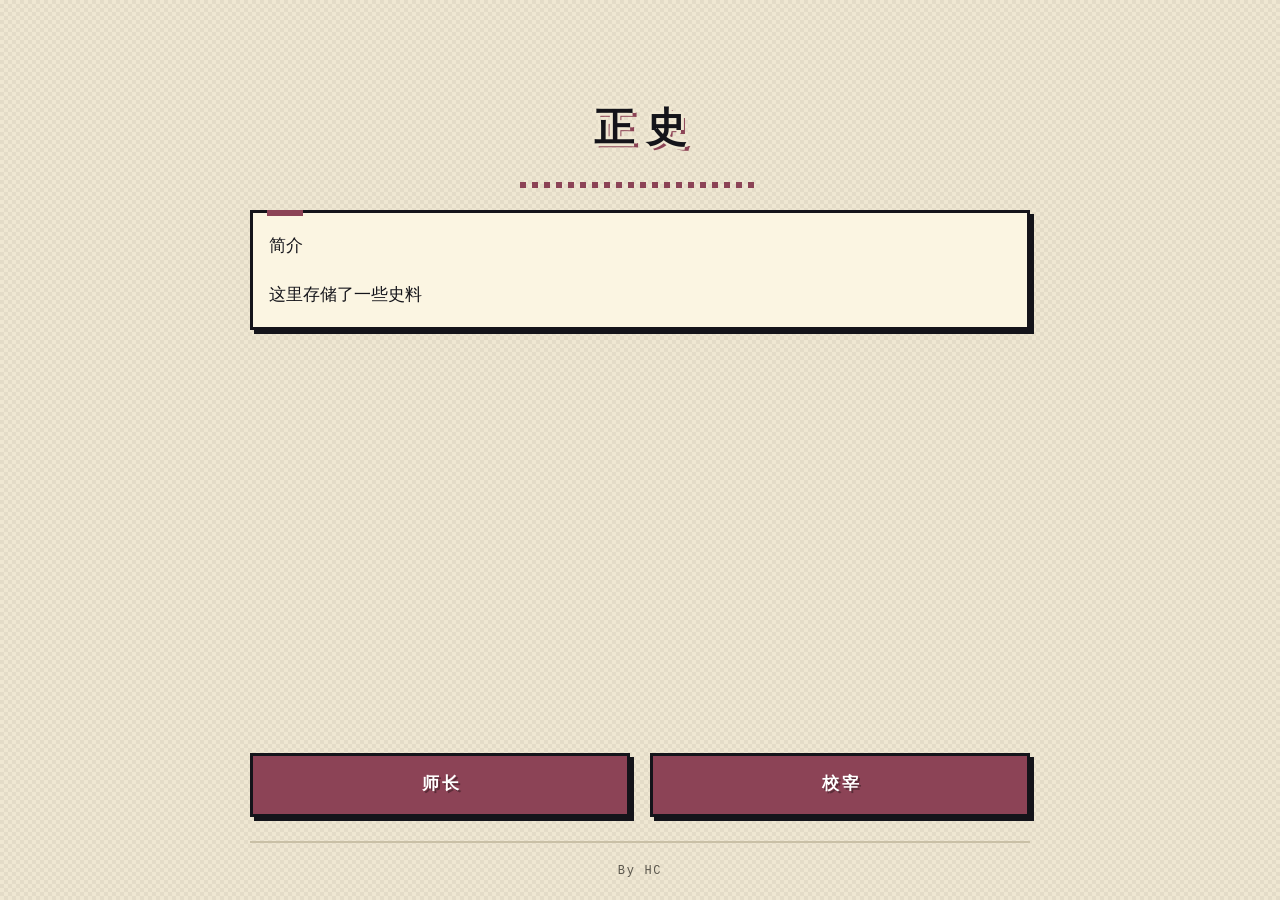
<file: index.html>
<!DOCTYPE html>
<html lang="zh-CN">
<head>
<meta charset="UTF-8">
<meta name="viewport" content="width=device-width, initial-scale=1.0, viewport-fit=cover">
<meta name="theme-color" content="#EFE7D2">
<meta name="description" content="校园档案 · 师长 / 校宰">
<title>正史</title>
<link rel="icon" href="data:image/svg+xml,%3Csvg xmlns='http://www.w3.org/2000/svg' viewBox='0 0 8 8' shape-rendering='crispEdges'%3E%3Crect width='8' height='8' fill='%23EFE7D2'/%3E%3Crect x='1' y='1' width='6' height='6' fill='%238C4356'/%3E%3Crect x='2' y='2' width='4' height='4' fill='%2314141A'/%3E%3C/svg%3E">
<link rel="stylesheet" href="css/style.css">
</head>
<body>

<div class="page">

  <header class="hero">
    <h1 class="hero-title">正史</h1>
  </header>

  <main class="home-main">

    <!-- ===== 介绍区（留空，需要时在下面这个 section 里写文字即可） ===== -->
    <section class="intro" id="intro">
    <p>简介</p>
    <p>这里存储了一些史料</p>
    </section>
    <!-- ============================================================= -->

    <nav class="btn-group" aria-label="分类导航">
      <!-- 诸生 · 暂时关闭。恢复时删掉下面这一行的注释符即可 -->
      <!-- <a class="btn" href="list.html?type=%E8%AF%B8%E7%94%9F">诸生</a> -->
      <a class="btn" href="list.html?type=%E5%B8%88%E9%95%BF">师长</a>
      <a class="btn" href="list.html?type=%E6%A0%A1%E5%AE%B0">校宰</a>
      <!-- 杂文 · 暂时关闭。恢复时删掉下面这一行的注释符即可 -->
      <!-- <a class="btn" href="list.html?type=%E6%9D%82%E6%96%87">杂文</a> -->
    </nav>

  </main>

  <footer class="foot">
    <span>By HC</span>
  </footer>

</div>

</body>
</html>
</file>
<file: css/style.css>
/* ==========================================================================
   校园档案 · 全站样式 —— 像素风主题 (PIXEL EDITION)
   设计约束：
   - 系统字体（不引入任何外部字体 / CDN）
   - 硬边：全部圆角归零，边框 3px 实线，投影为 4px 硬投影（零模糊）
   - 底色米黄纸 + 8px 抖点纹理，主色暗红，描边纯黑
   - 列表卡片：像素框 + 硬投影，按下向投影方向下沉
   - 详情正文仍为楷体（长文可读性优先）
   - 适配 手机 / 平板 / 电脑
   类名与旧版完全一致，app.js / *.html 结构无需改动。
   ========================================================================== */

:root{
  /* 颜色令牌 */
  --bg:        #EFE7D2;              /* 页面背景：老式掌机纸色 */
  --bg-dot:    rgba(30,30,30,.055);  /* 抖动网点 */
  --surface:   #FBF5E2;              /* 面板底面 */
  --surface-2: #FFFCF0;              /* hover 提亮 */
  --accent:    #8C4356;              /* 主色：暗红 */
  --accent-dk: #6E3543;              /* 主色加深：hover / 按下 */
  --accent-lt: #E9D3D9;              /* 主色浅调：序号底、标签底 */
  --ink:       #14141A;              /* 正文墨色 */
  --ink-soft:  #5A564C;              /* 次级文字 */
  --line:      #14141A;              /* 像素描边（近黑） */
  --line-soft: #C9C0A6;              /* 细分隔线 */
  --white:     #FFFFFF;
  --shadow:    #14141A;              /* 硬投影颜色 */

  /* 像素尺寸 */
  --px:        3px;                  /* 标准描边宽度 */
  --px-sm:     2px;                  /* 细描边宽度 */
  --drop:      4px;                  /* 硬投影偏移 */
  --drop-big:  6px;

  /* 间距与圆角（圆角一律 0，像素风不允许弧线） */
  --gap:       16px;
  --radius:    0px;
  --radius-lg: 0px;

  /* 布局宽度 */
  --maxw:      720px;

  /* 字体 */
  --font-ui: "Courier New", ui-monospace, SFMono-Regular, Menlo, Consolas,
             "PingFang SC", "Hiragino Sans GB", "Microsoft YaHei",
             "Noto Sans CJK SC", monospace;
  --font-kai: "Kaiti SC", "STKaiti", "KaiTi", "KaiTi_GB2312", "楷体",
              "Kai", "BiauKai", "DFKai-SB", "Noto Serif CJK SC", serif;

  /* 安全区（刘海屏 / 手势条） */
  --safe-t: env(safe-area-inset-top, 0px);
  --safe-b: env(safe-area-inset-bottom, 0px);
}

*, *::before, *::after{ box-sizing: border-box; }

html, body{ margin: 0; padding: 0; }

body{
  background-color: var(--bg);
  /* 8px 抖点：两层 45° 交错方块，凑成老游戏机底纹 */
  background-image:
    linear-gradient(45deg, var(--bg-dot) 25%, transparent 25%,
                    transparent 75%, var(--bg-dot) 75%),
    linear-gradient(45deg, var(--bg-dot) 25%, transparent 25%,
                    transparent 75%, var(--bg-dot) 75%);
  background-size: 8px 8px, 8px 8px;
  background-position: 0 0, 4px 4px;
  color: var(--ink);
  font-family: var(--font-ui);
  font-size: 16px;
  line-height: 1.75;
  -webkit-text-size-adjust: 100%;
  -webkit-font-smoothing: none;            /* 关掉灰阶抗锯齿，字形更硬 */
  image-rendering: pixelated;
}

/* 触屏点击时去掉灰色高亮，但保留键盘焦点可见性 */
a, button{ -webkit-tap-highlight-color: transparent; }

a{ color: inherit; text-decoration: none; }

/* 选中文字也用像素配色 */
::selection{ background: var(--accent); color: var(--white); }

/* ------------------------------ 页面容器 ------------------------------ */

.page{
  min-height: 100vh;
  min-height: 100dvh;
  display: flex;
  flex-direction: column;
  width: 100%;
  max-width: var(--maxw);
  margin: 0 auto;
  padding-left: 20px;
  padding-right: 20px;
}

/* ------------------------------- 首页 ------------------------------- */

.hero{
  padding-top: calc(56px + var(--safe-t));
  padding-bottom: 22px;
  text-align: center;
}

/* 主标题：底色描边 + 方块硬投影 */
.hero-title{
  margin: 0;
  font-family: var(--font-ui);
  font-size: 30px;
  font-weight: 700;
  letter-spacing: 0.30em;
  text-indent: 0.30em;                     /* 抵消末尾字距，保证视觉居中 */
  color: var(--ink);
  text-shadow:
    3px 0 0 var(--bg),
    -3px 0 0 var(--bg),
    0 3px 0 var(--bg),
    0 -3px 0 var(--bg),
    var(--drop) var(--drop) 0 var(--accent);
}

/* 标题下的像素方块条：一排 6px 小格 */
.hero-title::after{
  content: "";
  display: block;
  width: 100%;
  max-width: 168px;
  height: 6px;
  margin: 16px auto 0;
  background-image: linear-gradient(90deg,
    var(--accent) 0 6px, transparent 6px 12px);
  background-size: 12px 6px;
  background-repeat: repeat-x;
  image-rendering: pixelated;
}

.hero-sub{
  margin: 14px 0 0;
  font-size: 13px;
  letter-spacing: 0.24em;
  color: var(--ink-soft);
}

.home-main{
  flex: 1 1 auto;
  display: flex;
  flex-direction: column;
  gap: 28px;
  padding-bottom: 24px;
}

/* 介绍区：方框面板，标题位置压一条主色像素条 */
.intro{
  position: relative;
  color: var(--ink);
  font-size: 16px;
  line-height: 1.9;
  padding: 18px 16px 14px;
  border: var(--px) solid var(--line);
  background: var(--surface);
  box-shadow: var(--drop) var(--drop) 0 var(--shadow);
}

.intro::before{
  content: "";
  position: absolute;
  top: -3px;
  left: 14px;
  width: 36px;
  height: 6px;
  background: var(--accent);
}

.intro:empty{ display: none; }              /* 空的时候不占位、不显示 */

.intro p{ margin: 0 0 1em; }
.intro p:last-child{ margin-bottom: 0; }

/* 按钮组：手机竖排，平板/电脑横排 */
.btn-group{
  display: grid;
  grid-template-columns: 1fr;
  gap: 16px;
  margin-top: auto;
  padding-top: 8px;
}

/* 像素按钮：黑框 + 硬投影，按下整体向投影方向沉 */
.btn{
  display: flex;
  align-items: center;
  justify-content: center;
  min-height: 56px;
  padding: 14px 20px;
  border: var(--px) solid var(--line);
  border-radius: 0;
  background: var(--accent);
  color: var(--white);
  font-family: var(--font-ui);
  font-size: 18px;
  font-weight: 700;
  letter-spacing: 0.20em;
  text-indent: 0.20em;
  text-align: center;
  text-shadow: 2px 2px 0 rgba(0,0,0,.35);
  box-shadow: var(--drop) var(--drop) 0 var(--shadow);
  transition: background-color .16s steps(2, end),
              box-shadow .10s steps(2, end),
              transform .10s steps(2, end);
}

.btn:hover{
  background: var(--accent-dk);
  box-shadow: var(--drop-big) var(--drop-big) 0 var(--shadow);
  transform: translate(-2px, -2px);
}

.btn:active{
  background: var(--accent-dk);
  transform: translate(var(--drop), var(--drop));
  box-shadow: 0 0 0 var(--shadow);
}

.btn:focus-visible{
  outline: var(--px-sm) dashed var(--ink);
  outline-offset: 4px;
}

/* ------------------------------ 顶栏 ------------------------------ */

.topbar{
  display: flex;
  align-items: center;
  gap: 12px;
  padding-top: calc(18px + var(--safe-t));
  padding-bottom: 14px;
  border-bottom: var(--px) solid var(--line);
  position: sticky;
  top: 0;
  background-color: var(--bg);
  background-image:
    linear-gradient(45deg, var(--bg-dot) 25%, transparent 25%,
                    transparent 75%, var(--bg-dot) 75%),
    linear-gradient(45deg, var(--bg-dot) 25%, transparent 25%,
                    transparent 75%, var(--bg-dot) 75%);
  background-size: 8px 8px, 8px 8px;
  background-position: 0 0, 4px 4px;
  z-index: 10;
}

/* 返回键：方块按钮，不再是圆 */
.back{
  flex: 0 0 auto;
  width: 40px;
  height: 40px;
  display: flex;
  align-items: center;
  justify-content: center;
  border: var(--px-sm) solid var(--line);
  border-radius: 0;
  background: var(--surface);
  color: var(--accent);
  font-size: 20px;
  font-weight: 700;
  line-height: 1;
  box-shadow: var(--px-sm) var(--px-sm) 0 var(--shadow);
  transition: background-color .14s steps(2, end),
              transform .10s steps(2, end),
              box-shadow .10s steps(2, end);
}

.back:hover{ background: var(--accent-lt); }
.back:active{
  transform: translate(var(--px-sm), var(--px-sm));
  box-shadow: 0 0 0 var(--shadow);
}

.topbar-title{
  margin: 0;
  flex: 1 1 auto;
  min-width: 0;
  font-family: var(--font-ui);
  font-size: 19px;
  font-weight: 700;
  letter-spacing: 0.18em;
  color: var(--ink);
  text-shadow: 2px 2px 0 var(--accent-lt);
  overflow: hidden;
  text-overflow: ellipsis;
  white-space: nowrap;
}

/* ------------------------------ 列表页 ------------------------------ */

.list-main{
  flex: 1 1 auto;
  padding-top: 22px;
  padding-bottom: 28px;
}

.list{
  list-style: none;
  margin: 0;
  padding: 0;
  display: flex;
  flex-direction: column;
  gap: 16px;
  counter-reset: item;
}

/* 卡片：像素框 + 4px 硬投影 */
.item-link{
  display: flex;
  align-items: center;
  gap: 14px;
  padding: 14px 16px;
  border: var(--px) solid var(--line);
  border-radius: 0;
  background: var(--surface);
  box-shadow: var(--drop) var(--drop) 0 var(--shadow);
  transition: background-color .16s steps(2, end),
              box-shadow .10s steps(2, end),
              transform .10s steps(2, end);
}

.item-link:hover{
  background: var(--surface-2);
  box-shadow: var(--drop-big) var(--drop-big) 0 var(--accent);
  transform: translate(-2px, -2px);
}

.item-link:active{
  transform: translate(var(--drop), var(--drop));   /* 向投影方向下沉 */
  box-shadow: 0 0 0 var(--shadow);
}

.item-link:focus-visible{
  outline: var(--px-sm) dashed var(--ink);
  outline-offset: 4px;
}

/* 序号方块：黑底浅字，等宽数字 */
.item-no{
  flex: 0 0 auto;
  width: 32px;
  height: 32px;
  display: flex;
  align-items: center;
  justify-content: center;
  border: var(--px-sm) solid var(--line);
  border-radius: 0;
  background: var(--ink);
  color: var(--accent-lt);
  font-family: var(--font-ui);
  font-size: 14px;
  font-weight: 700;
  font-variant-numeric: tabular-nums;
  letter-spacing: 0;
}

.item-body{
  flex: 1 1 auto;
  min-width: 0;
}

.item-title{
  display: block;
  font-size: 17px;
  font-weight: 700;
  letter-spacing: 0.04em;
  color: var(--ink);
  overflow: hidden;
  text-overflow: ellipsis;
  white-space: nowrap;
}

.item-desc{
  display: block;
  margin-top: 4px;
  font-size: 13px;
  letter-spacing: 0.02em;
  color: var(--ink-soft);
  overflow: hidden;
  text-overflow: ellipsis;
  white-space: nowrap;
}

.item-arrow{
  flex: 0 0 auto;
  color: var(--accent);
  font-size: 16px;
  font-weight: 700;
  line-height: 1;
}

/* ------------------------------ 详情页 ------------------------------ */

.detail-main{
  flex: 1 1 auto;
  padding-top: 20px;
  padding-bottom: 40px;
}

.detail-meta{
  display: flex;
  flex-wrap: wrap;
  gap: 8px;
  margin-bottom: 16px;
}

.detail-meta:empty{ display: none; }

/* 标签：方角小牌 */
.tag{
  display: inline-block;
  padding: 3px 10px;
  border: var(--px-sm) solid var(--line);
  border-radius: 0;
  background: var(--accent-lt);
  color: var(--accent-dk);
  font-family: var(--font-ui);
  font-size: 12px;
  font-weight: 700;
  letter-spacing: 0.10em;
}

/* 正文：楷体（像素风下仍以长文可读性为先） */
.detail-text,
.kaiti{
  font-family: var(--font-kai);
  color: var(--ink);
  font-size: 18px;
  line-height: 2.05;
  letter-spacing: 0.02em;
  word-break: break-word;
  overflow-wrap: anywhere;
}

.detail-text p{ margin: 0 0 1.05em; text-indent: 2em; }
.detail-text p:last-child{ margin-bottom: 0; }

/* txt 中以「■ 标题」「【标题】」「标题：」等开头的行，做成小标题样式 */
.detail-text .line-h{
  text-indent: 0;
  margin: 1.6em 0 0.7em;
  padding-left: 12px;
  border-left: 8px solid var(--accent);
  font-family: var(--font-ui);
  font-weight: 700;
  font-size: 18px;
  color: var(--accent-dk);
  letter-spacing: 0.06em;
  line-height: 1.5;
}

/* 引用行：以 > 或 ｜ 开头（这里的竖线是引用标记，与列表卡片无关） */
.detail-text .line-q{
  text-indent: 0;
  margin: 0 0 1em;
  padding: 10px 14px;
  border: var(--px-sm) solid var(--line);
  border-left: 8px solid var(--accent);
  background: var(--surface);
  color: var(--ink-soft);
  font-size: 17px;
}

/* ------------------------------ 状态提示 ------------------------------ */

.state{
  margin: 22px 0 0;
  text-align: center;
  color: var(--ink-soft);
  font-size: 14px;
  letter-spacing: 0.08em;
}

.state:empty{ display: none; }

.state-error{
  padding: 14px;
  border: var(--px) solid var(--line);
  border-radius: 0;
  background: #FBF0F3;
  color: var(--accent-dk);
  text-align: left;
  line-height: 1.7;
  box-shadow: var(--drop) var(--drop) 0 var(--shadow);
}

.state-error code{
  font-family: var(--font-ui);
  font-size: 13px;
  background: var(--accent-lt);
  border: var(--px-sm) solid var(--line);
  padding: 0 5px;
  border-radius: 0;
}

/* ------------------------------- 页脚 ------------------------------- */

.foot{
  padding: 18px 0 calc(18px + var(--safe-b));
  border-top: var(--px-sm) solid var(--line-soft);
  text-align: center;
  color: var(--ink-soft);
  font-size: 12px;
  letter-spacing: 0.14em;
}

.count{ color: var(--accent); font-weight: 700; }

/* --------------------------- 响应式断点 --------------------------- */

/* 平板及更大：按钮两列横排，容器放宽 */
@media (min-width: 640px){
  .page{ max-width: 780px; padding-left: 28px; padding-right: 28px; }

  .hero{ padding-top: calc(72px + var(--safe-t)); }
  .hero-title{ font-size: 36px; }
  .hero-title::after{ max-width: 204px; }

  .btn-group{
    grid-template-columns: repeat(auto-fit, minmax(160px, 1fr));
    gap: 20px;
  }

  .btn{ min-height: 60px; font-size: 17px; letter-spacing: 0.16em; }

  .detail-text, .kaiti{ font-size: 19px; }
}

/* 电脑：按钮按栏目数自动铺满一行 */
@media (min-width: 1024px){
  .page{ max-width: 860px; padding-left: 40px; padding-right: 40px; }

  .hero{ padding-top: 96px; }
  .hero-title{ font-size: 40px; }
  .hero-title::after{ max-width: 240px; }

  /* 列数随栏目数量自适应：栏目增减时不必再改这条规则 */
  .btn-group{
    grid-template-columns: repeat(auto-fit, minmax(180px, 1fr));
  }

  .intro{ font-size: 17px; }

  /* 桌面端指针更精准，投影加深一档、描边加粗一档 */
  .item-link{
    border-width: 4px;
    box-shadow: var(--drop-big) var(--drop-big) 0 var(--shadow);
  }
  .item-link:hover{
    box-shadow: 8px 8px 0 var(--accent);
    transform: translate(-2px, -2px);
  }
  .item-link:active{
    transform: translate(var(--drop-big), var(--drop-big));
    box-shadow: 0 0 0 var(--shadow);
  }
}

/* 横屏小高度设备：收紧纵向留白 */
@media (max-height: 480px) and (orientation: landscape){
  .hero{ padding-top: calc(24px + var(--safe-t)); padding-bottom: 12px; }
  .btn-group{ margin-top: 8px; }
}

/* 深色模式：维持米黄纸底与暗红主色，不反色（像素配色不宜自动翻转） */
@media (prefers-color-scheme: dark){
  :root{
    --bg: #EFE7D2;
  }
}

/* 打印：去掉交互装饰与硬投影 */
@media print{
  .topbar, .foot, .btn-group{ display: none; }
  .page{ max-width: none; padding: 0; }
  .intro, .item-link, .state-error{ box-shadow: none; }
  body{ background-image: none; }
}
</file>
